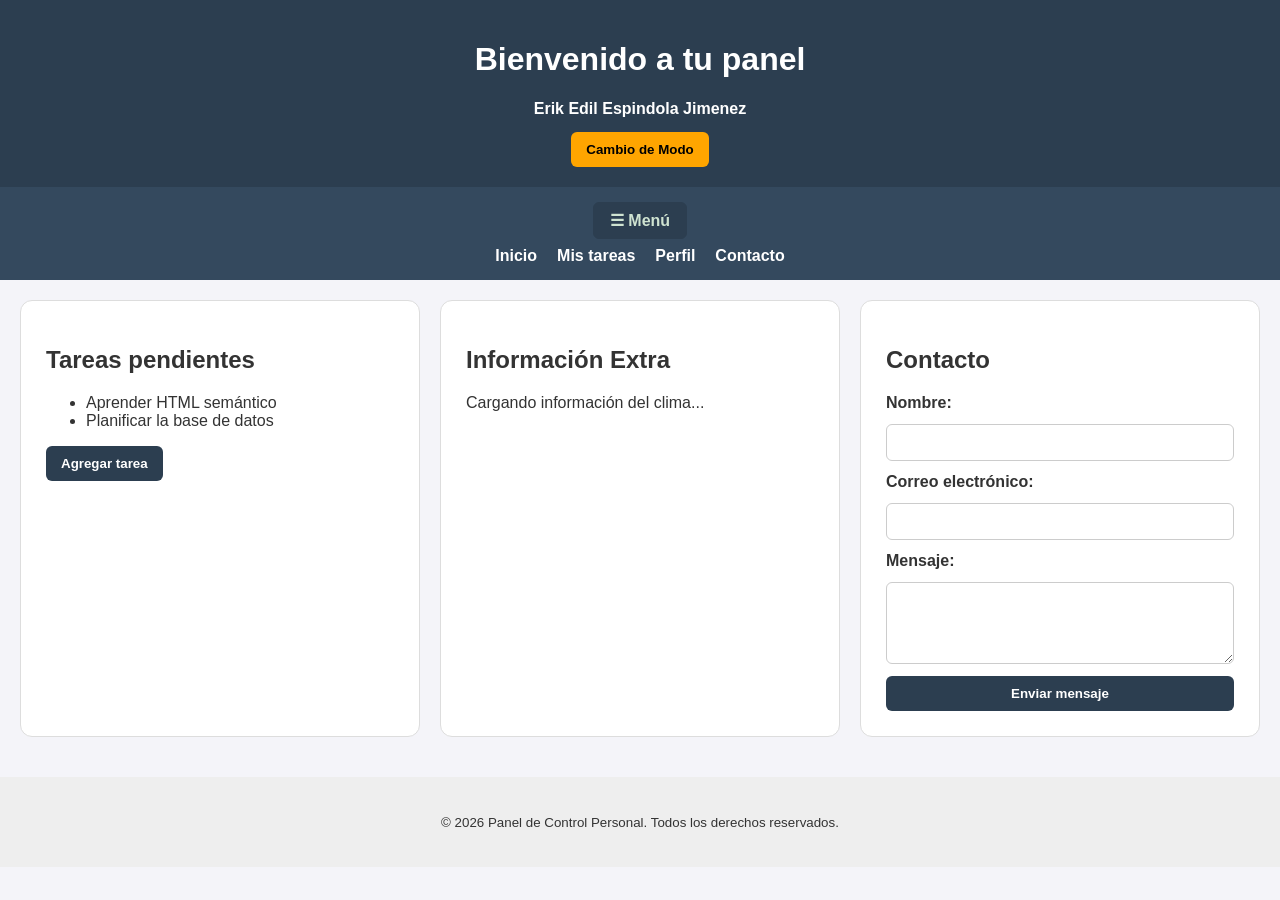
<file: index.html>
<!DOCTYPE html>
<html>

<head>
    <meta charset="UTF-8">
    <meta name="viewport" content="width=device-width, initial-scale=1">
    <title>Panel de Control Personal</title>
    <link rel="stylesheet" href="styles.css">
</head>

<body>
    <header>
        <h1>Bienvenido a tu panel</h1>
        <strong>Erik Edil Espindola Jimenez</strong>
        <br>
        <button type="button" id="btn-theme" class="button-mode">Cambio de Modo</button>
    </header>

    <nav>
        <button type="button" id="btn-menu" class="hamburguesa">☰ Menú</button>
        <ul>

            <li><a href="#inicio">Inicio</a></li>
            <li><a href="#tareas">Mis tareas</a></li>
            <li><a href="#perfil">Perfil</a></li>
            <li><a href="#contacto">Contacto</a></li>
        </ul>
    </nav>

    <main class="tarjetas">
        <section id="tareas">
            <h2>Tareas pendientes</h2>
            <ul id="lista-tareas">
                <li>Aprender HTML semántico</li>
                <li>Planificar la base de datos</li>
            </ul>
            <button id="btn-agregar">Agregar tarea</button>
        </section>

        <section id="widgets">
            <h2>Información Extra</h2>
            <article id="clima-widget">
                <p>Cargando información del clima...</p>
            </article>
        </section>

        <section id="contacto">
            <h2>Contacto</h2>
            <form id="form-envio" method="POST" action="procesar.php" novalidate>
                <label for="nombre">Nombre:</label>
                <input type="text" id="nombre" name="nombre" required>

                <label for="email">Correo electrónico:</label>
                <input type="email" id="email" name="email" required>

                <label for="mensaje">Mensaje:</label>
                <textarea id="mensaje" name="mensaje" rows="4" required></textarea>

                <button type="submit">Enviar mensaje</button>
                <p id="aviso" class="aviso"></p>
            </form>
        </section>
    </main>

    <footer>
        <p><small>&copy; 2026 Panel de Control Personal. Todos los derechos reservados.</small></p>
    </footer>

    <script src="script.js"></script>
</body>

</html>
</file>
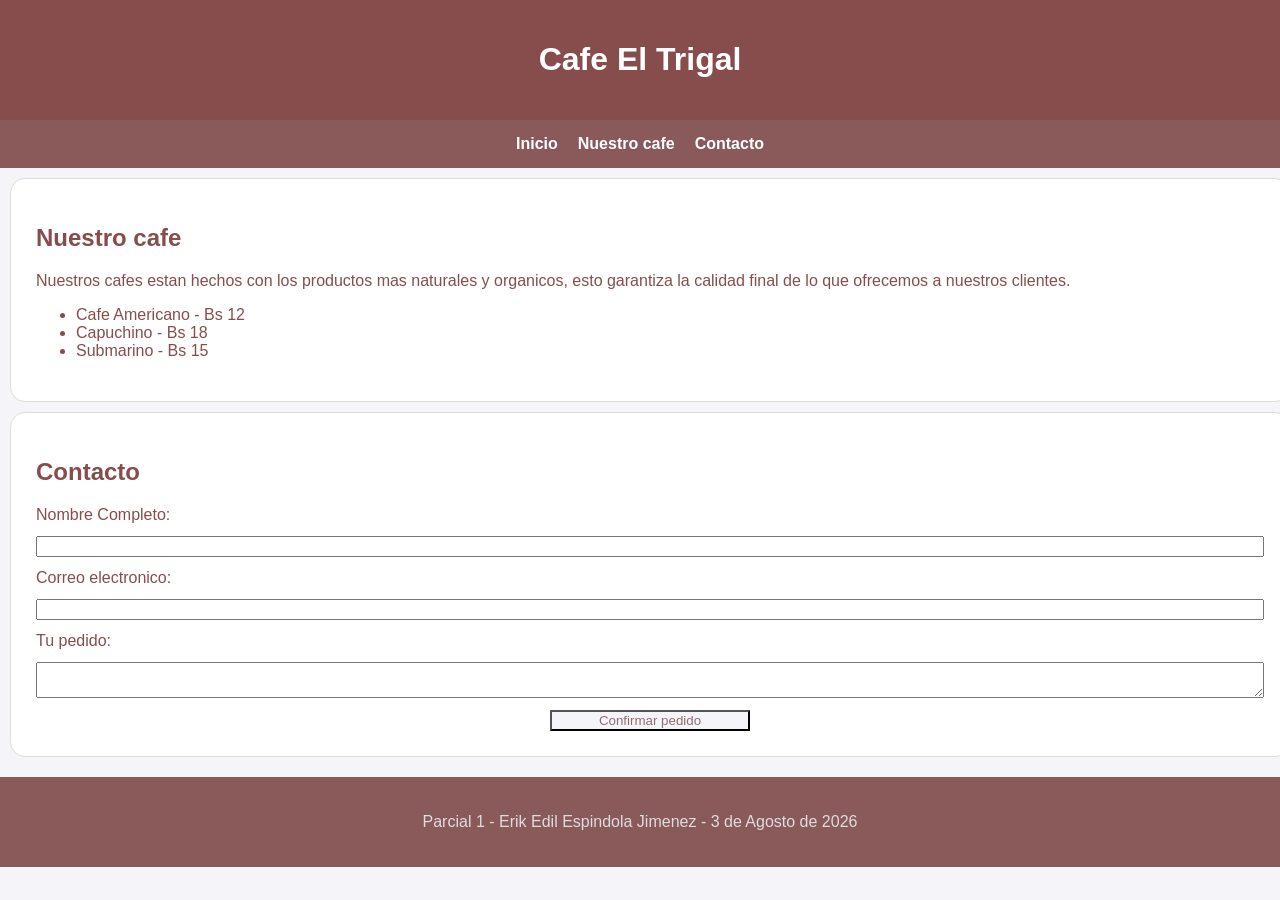
<file: parcial1/index.html>
<!DOCTYPE html>
<html>

<head>
    <meta charset="UTF-8">
    <meta name="viewport" content="width=device-width, initial-scale=1">
    <title>Cafe El trigal</title>
    <link rel="stylesheet" href="styles.css">
</head>

<body>
    <header>
        <h1>Cafe El Trigal</h1>
    </header>

    <nav id="inicio">
        <ul>
            <li><a href="#inicio">Inicio</a></li>
            <li><a href="#cafe">Nuestro cafe</a></li>
            <li><a href="#contacto">Contacto</a></li>
        </ul>
    </nav>

    <main>
        <section id="cafe">
            <h2>Nuestro cafe</h2>
            <p>Nuestros cafes estan hechos con los productos mas naturales y organicos, esto garantiza la calidad final de lo que ofrecemos a nuestros clientes.</p>
            <ul>
                <li>Cafe Americano - Bs 12</li>
                <li>Capuchino - Bs 18</li>
                <li>Submarino - Bs 15</li>
            </ul>
        </section>

        <section id="contacto">
            <h2>Contacto</h2>
            <form>
                <label for="nombre">Nombre Completo:</label>
                <input type="text" id="nombre" required>

                <label for="email">Correo electronico:</label>
                <input type="email " id="correo" required>

                <label for="mensaje ">Tu pedido:</label>
                <textarea id="pedido" required></textarea>

                <button type="button" id="btn-confirmar">Confirmar pedido</button>
                <p id="mensaje" class="oculto"></p>
            </form>
        </section>
    </main>

    <footer>
        <p>Parcial 1 - Erik Edil Espindola Jimenez - 3 de Agosto de 2026</p>
    </footer>

    <script src="script.js "></script>
</body>

</html>
</file>
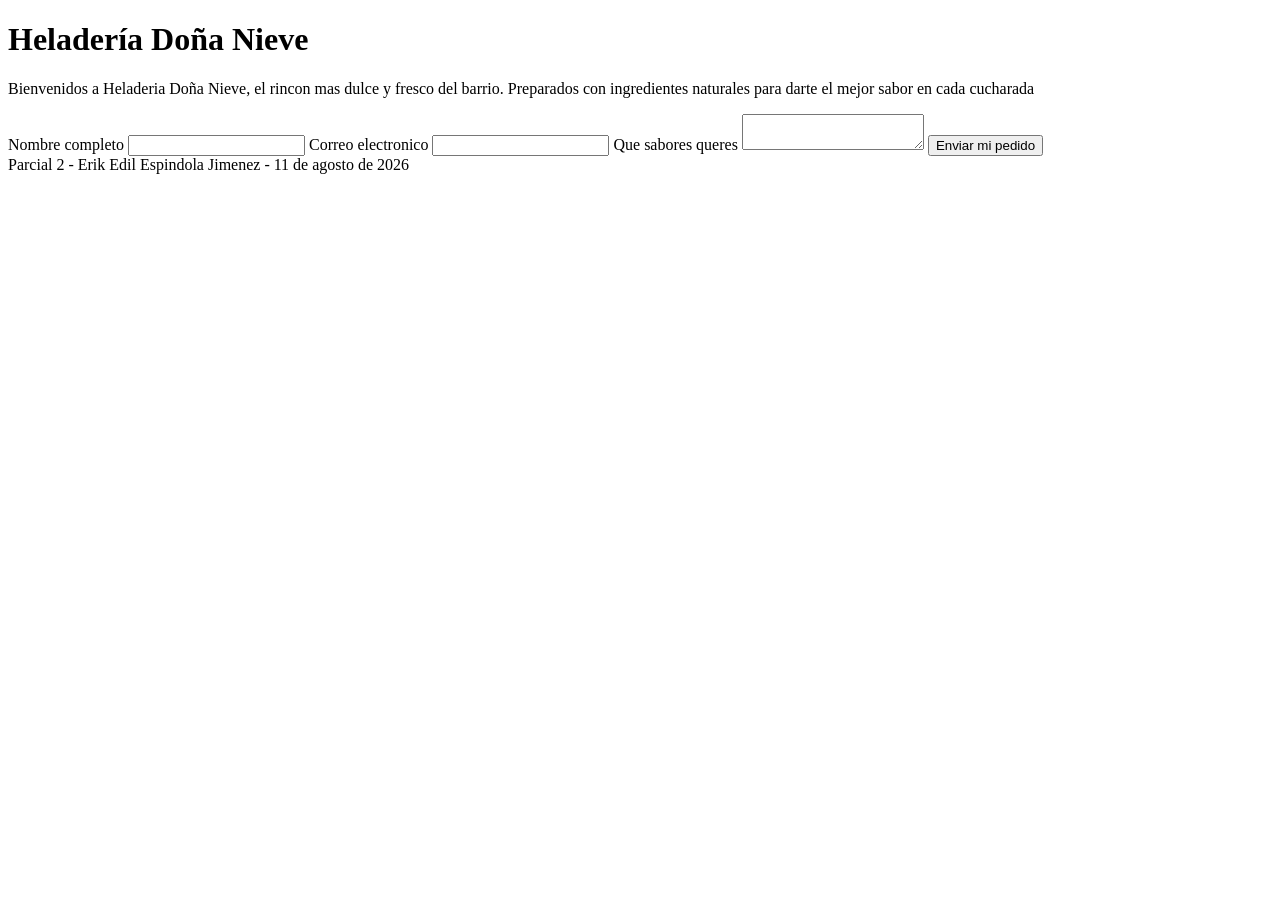
<file: parcial2/index.html>
<!DOCTYPE html>
<html lang="en">

<head>
    <meta charset="UTF-8">
    <meta name="viewport" content="width=device-width, initial-scale=1.0">
    <title>Heladería Doña Nieve</title>

    <link rel="stylesheet" href="styles.css">
</head>

<body>
    <header>
        <h1>Heladería Doña Nieve</h1>
    </header>

    <p>Bienvenidos a Heladeria Doña Nieve, el rincon mas dulce y fresco del barrio. Preparados con ingredientes naturales para darte el mejor sabor en cada cucharada</p>

    <form id="form-helados" method="POST" action="procesar.php" novalidate>
        <label for="nombre">Nombre completo</label>
        <input type="text" id="nombre" name="nombre" required>

        <label for="correo">Correo electronico</label>
        <input type="email" id="correo" name="correo" required>

        <label for="sabores">Que sabores queres</label>
        <textarea id="sabores" name="sabores"></textarea>

        <button type="submit">Enviar mi pedido</button>

        <p id="aviso-helados" class="aviso"></p>
    </form>

    <footer>
        Parcial 2 - Erik Edil Espindola Jimenez - 11 de agosto de 2026
    </footer>
    <script src="script.js "></script>
</body>

</html>
</file>
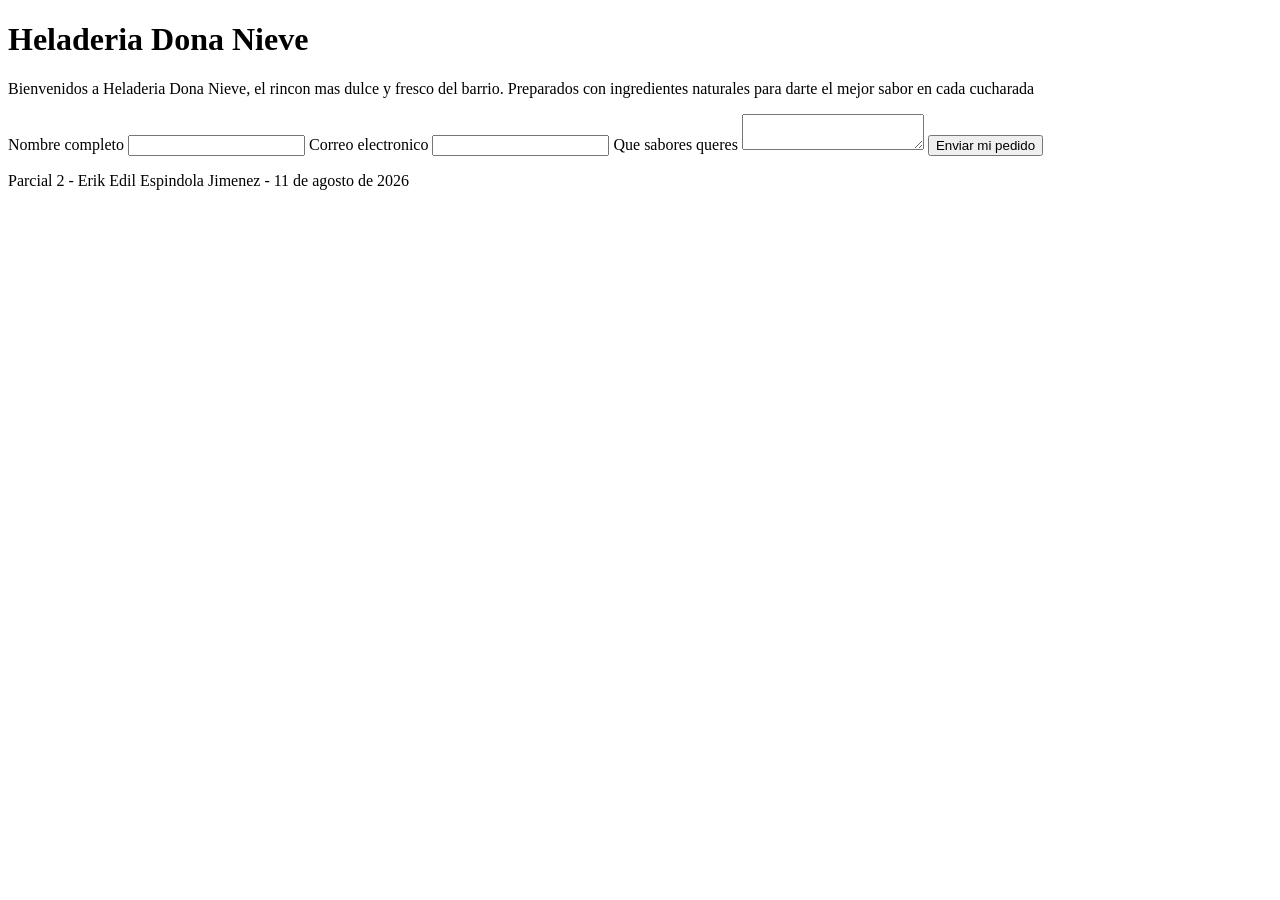
<file: php-practica/parcial2/index.html>
<!DOCTYPE html>
<html lang="en">

<head>
    <meta charset="UTF-8">
    <meta name="viewport" content="width=device-width, initial-scale=1.0">
    <title>Heladeria Dona Nieve</title>
</head>

<body>
    <header>
        <h1>Heladeria Dona Nieve</h1>
    </header>

    <p>Bienvenidos a Heladeria Dona Nieve, el rincon mas dulce y fresco del barrio. Preparados con ingredientes naturales para darte el mejor sabor en cada cucharada</p>

    <form id="form-helados" method="POST" action="procesar.php" novalidate>
        <label for="nombre">Nombre completo</label>
        <input type="text" id="nombre" name="nombre" required>

        <label for="correo">Correo electronico</label>
        <input type="email" id="correo" name="correo" required>

        <label for="sabores">Que sabores queres</label>
        <textarea id="sabores" name="sabores"></textarea>

        <button type="submit">Enviar mi pedido</button>

        <p id="aviso-helados" class="aviso"></p>
    </form>

    <footer>
        Parcial 2 - Erik Edil Espindola Jimenez - 11 de agosto de 2026
    </footer>
</body>

</html>
</file>
<file: styles.css>
body {
    background-color: #f4f4f9;
    font-family: Arial, sans-serif;
    color: #333;
    margin: 0;
    padding: 0;
}

.hamburguesa {
    display: flex;
    margin: 0 auto 8px;
    background-color: #2c3e50;
    color: #cfe3d1;
    border: 1px solid #2c3e50;
    border-radius: 6px;
    padding: 8px 16px;
    font: inherit;
    font-weight: bold;
    justify-content: center;
}

.button-mode {
    margin-top: 14px;
    background-color: orange;
    color: black;
    border: none;
    font-family: Arial, Arial, Helvetica, sans-serif;
}

header {
    background-color: #2c3e50;
    color: #ffffff;
    padding: 20px;
    text-align: center;
}

nav {
    background-color: #34495e;
    padding: 15px;
}

nav ul {
    list-style-type: none;
    display: flex;
    justify-content: center;
    gap: 20px;
    flex-wrap: wrap;
    margin: 0;
    padding: 0;
}

nav a {
    color: #ffffff;
    text-decoration: none;
    font-weight: bold;
}

.tarjetas {
    display: grid;
    grid-template-columns: repeat(3, 1fr);
    gap: 20px;
    padding: 20px;
}

section {
    background-color: #ffffff;
    padding: 25px;
    border: 1px solid #dddddd;
    border-radius: 12px;
    width: 100%;
    box-sizing: border-box;
}

form {
    display: flex;
    flex-direction: column;
    gap: 12px;
}

label {
    font-weight: bold;
}

input,
textarea {
    padding: 10px;
    border: 1px solid #cccccc;
    border-radius: 6px;
    font-family: inherit;
}

button {
    padding: 10px 15px;
    background-color: #2c3e50;
    color: white;
    border: none;
    border-radius: 6px;
    cursor: pointer;
    font-weight: bold;
}

footer {
    text-align: center;
    padding: 20px;
    background-color: #eeeeee;
    margin-top: 20px;
}

.aviso {
    display: none;
    margin-top: 14px;
    padding: 10px 14px;
    border-radius: 6px;
    font-weight: bold;
}

.aviso.error {
    display: block;
    background-color: #3a1414;
    color: #ffb4b4;
    border-left: 4px solid #e05555;
}

.aviso.exito {
    display: block;
    background-color: #14301b;
    color: #b7f0c4;
    border-left: 4px solid #3fbf6a;
}

body.light {
    background-color: aliceblue;
    color: black;
}

body.light header {
    background-color: aliceblue;
    color: black;
}

body.light header p {
    color: #2a1f12;
}

body.light nav {
    background-color: #4d92d7;
}

body.light .hamburguesa {
    background-color: #0a0c0a;
    color: #ffffff;
    border-color: #191c19;
}

body.light .tarjetas {
    background-color: rgb(76, 70, 61);
}

body.light article {
    background-color: #dcc1a0;
}

body.light form label {
    color: rgb(98, 66, 66);
}

@media (max-width: 600px) {
    #btn-menu {
        display: block;
    }
    nav ul {
        display: none;
        flex-direction: column;
        align-items: center;
        gap: 10px;
    }
    nav ul.abierto {
        display: flex;
    }
    .tarjetas {
        grid-template-columns: 1fr;
    }
}
</file>
<file: parcial1/styles.css>
.oculto {
    display: none;
}

body {
    background-color: #f4f4f9;
    font-family: Arial, sans-serif;
    color: #333;
    margin: 0;
    padding: 0;
}

header {
    background-color: #874D4D;
    color: #ffffff;
    padding: 20px;
    text-align: center;
}

nav {
    background-color: #8A5A5A;
    padding: 15px;
}

nav a {
    color: #ffffff;
    text-decoration: none;
    font-weight: bold;
}

nav ul {
    list-style-type: none;
    display: flex;
    justify-content: center;
    gap: 20px;
    flex-wrap: wrap;
    margin: 0;
    padding: 0;
}

section {
    margin: 10px;
    background-color: #ffffff;
    padding: 25px;
    border: 1px solid #dddddd;
    border-radius: 15px;
    width: 100%;
    box-sizing: border-box;
    color: #874D4D;
}

form {
    display: flex;
    flex-direction: column;
    gap: 12px;
}

footer {
    text-align: center;
    padding: 20px;
    background-color: #8A5A5A;
    margin-top: 20px;
    color: #dddddd;
}

button {
    width: 200px;
    align-self: center;
    background-color: #f4f4f9;
    color: #8F6F6F;
}

@media (max-width: 600px) {
    nav ul {
        display: flex;
        flex-direction: column;
        align-items: center;
        gap: 10px;
    }
}
</file>
<file: parcial2/styles.css>
.aviso {
    display: none;
}

.aviso.error {
    display: block;
    color: #b00020;
}

.aviso.exito {
    display: block;
    color: #1b7f3b;
}
</file>
